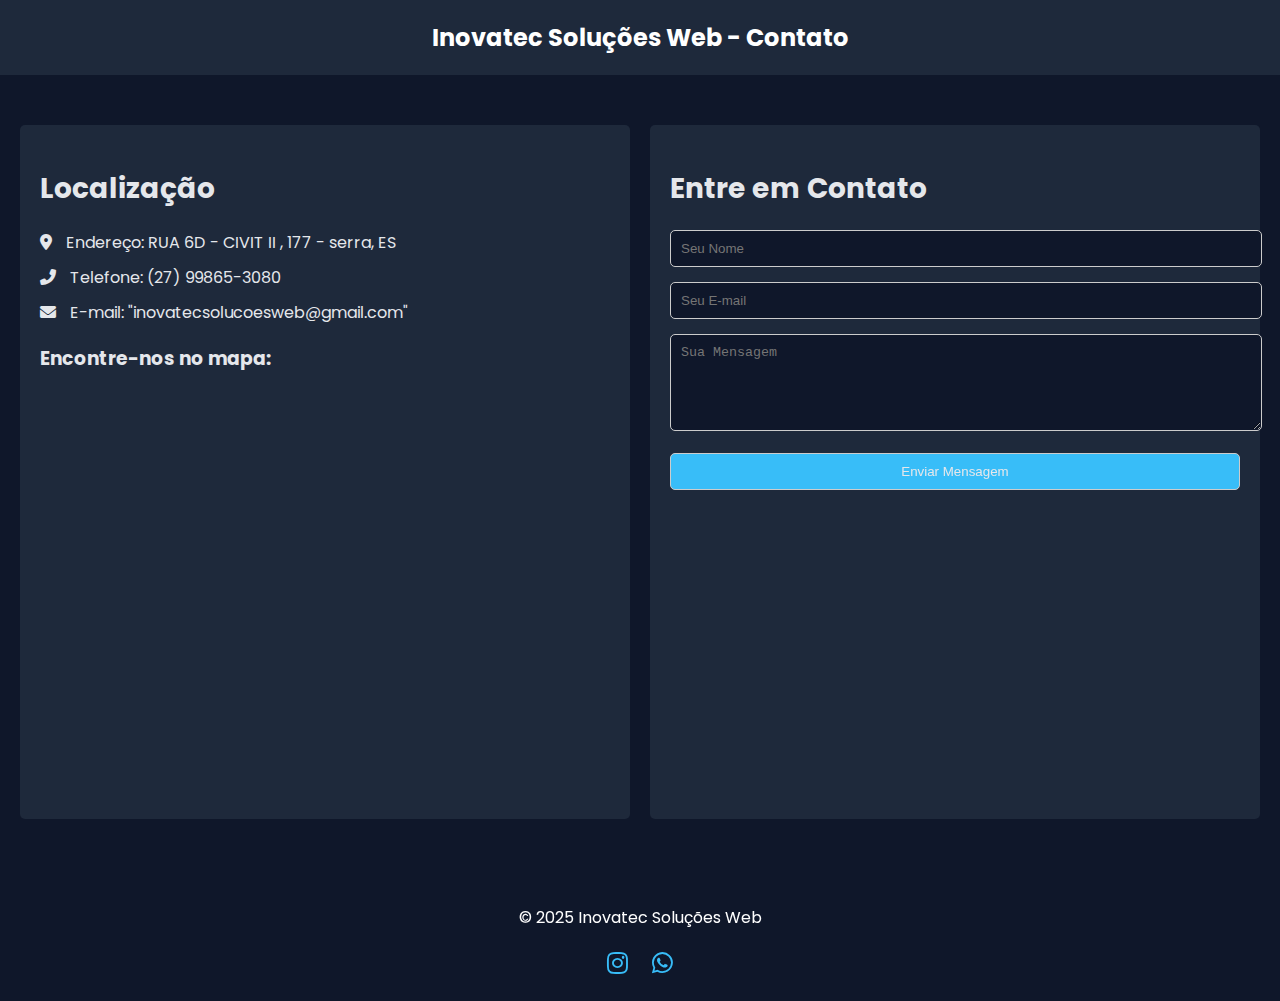
<file: contato.html>
<!DOCTYPE html>
<html lang="pt-br">
<head>
    <meta charset="UTF-8">
    <meta name="viewport" content="width=device-width, initial-scale=1.0">
    <title>Contato - Inovatec Soluções Web</title>
    <link href="https://fonts.googleapis.com/css2?family=Poppins:wght@400;600&display=swap" rel="stylesheet">
    <link rel="stylesheet" href="https://cdnjs.cloudflare.com/ajax/libs/font-awesome/6.0.0-beta3/css/all.min.css">
    <style>
        body {
            font-family: 'Poppins', sans-serif;
            margin: 0;
            padding: 0;
            background: #0F172A;
            color: #E5E7EB;
        }
        header {
            background: #1E293B;
            color: white;
            padding: 20px 0;
            text-align: center;
        }
        header h1 {
            margin: 0;
            font-size: 24px;
        }
        .contact-section {
            padding: 50px 20px;
            display: flex;
            justify-content: space-between;
            gap: 20px;
        }
        .contact-info {
            flex: 1;
            background: #1E293B;
            padding: 20px;
            border-radius: 5px;
        }
        .contact-info h2 {
            font-size: 28px;
            margin-bottom: 20px;
        }
        .contact-info p {
            margin: 10px 0;
        }
        .contact-info i {
            margin-right: 10px;
        }
        .contact-form {
            flex: 1;
            background: #1E293B;
            padding: 20px;
            border-radius: 5px;
        }
        .contact-form h2 {
            font-size: 28px;
            margin-bottom: 20px;
        }
        .contact-form input, .contact-form textarea, .contact-form button {
            width: 100%;
            padding: 10px;
            margin-bottom: 15px;
            border-radius: 5px;
            border: 1px solid #ccc;
            background: #0F172A;
            color: #E5E7EB;
        }
        .contact-form button {
            background: #38BDF8;
            cursor: pointer;
        }
        .contact-form button:hover {
            background: #0284c7;
        }
        iframe {
            width: 100%;
            height: 400px;
            border: 0;
            border-radius: 5px;
        }
        footer {
            background: #0F172A;
            color: white;
            text-align: center;
            padding: 20px 0;
        }
        footer .social-media a {
            color: #38BDF8;
            margin: 0 10px;
            font-size: 1.5em;
        }
    </style>
</head>
<body>
    <header>
        <h1>Inovatec Soluções Web - Contato</h1>
    </header>

    <section class="contact-section">
        <!-- Localização com Google Maps -->
        <div class="contact-info">
            <h2>Localização</h2>
            <p><i class="fas fa-map-marker-alt"></i> Endereço: RUA 6D - CIVIT II , 177 - serra, ES</p>
            <p><i class="fas fa-phone-alt"></i> Telefone: (27) 99865-3080</p>
            <p><i class="fas fa-envelope"></i> E-mail: "inovatecsolucoesweb@gmail.com"</p>
            <h3>Encontre-nos no mapa:</h3>
            <!-- Google Maps Embed -->
            <iframe src="https://www.google.com/maps/embed?pb=!1m18!1m12!1m3!1d1234567890!2d-46.633309!3d-23.550520!2m3!1f0!2f0!3f0!3m2!1i1024!2i768!4f13.1!3m3!1m2!1s0x94ce59a111111111%3A0x1111111111111111!2sRua%20Exemplo%2C%20123%2C%20Cidade%2C%20Estado%2C%20Brasil!5e0!3m2!1spt-BR!2sbr!4v1617953402445!5m2!1spt-BR!2sbr" allowfullscreen="" loading="lazy"></iframe>
        </div>

        <!-- Formulário de Contato -->
        <div class="contact-form">
            <h2>Entre em Contato</h2>
            <form action="mailto:"inovatecsolucoesweb@gmail.com" method="POST" enctype="multipart/form-data">
                <input type="text" name="nome" placeholder="Seu Nome" required>
                <input type="email" name="email" placeholder="Seu E-mail" required>
                <textarea name="mensagem" placeholder="Sua Mensagem" rows="5" required></textarea>
                <button type="submit">Enviar Mensagem</button>
            </form>
        </div>
    </section>

    <footer>
        <p>&copy; 2025 Inovatec Soluções Web</p>
        <div class="social-media">
            <a href="https://instagram.com" target="_blank"><i class="fab fa-instagram"></i></a>
            <a href="https://wa.me/27998653080" target="_blank"><i class="fab fa-whatsapp"></i></a>
        </div>
    </footer>
</body>
</html>
</file>
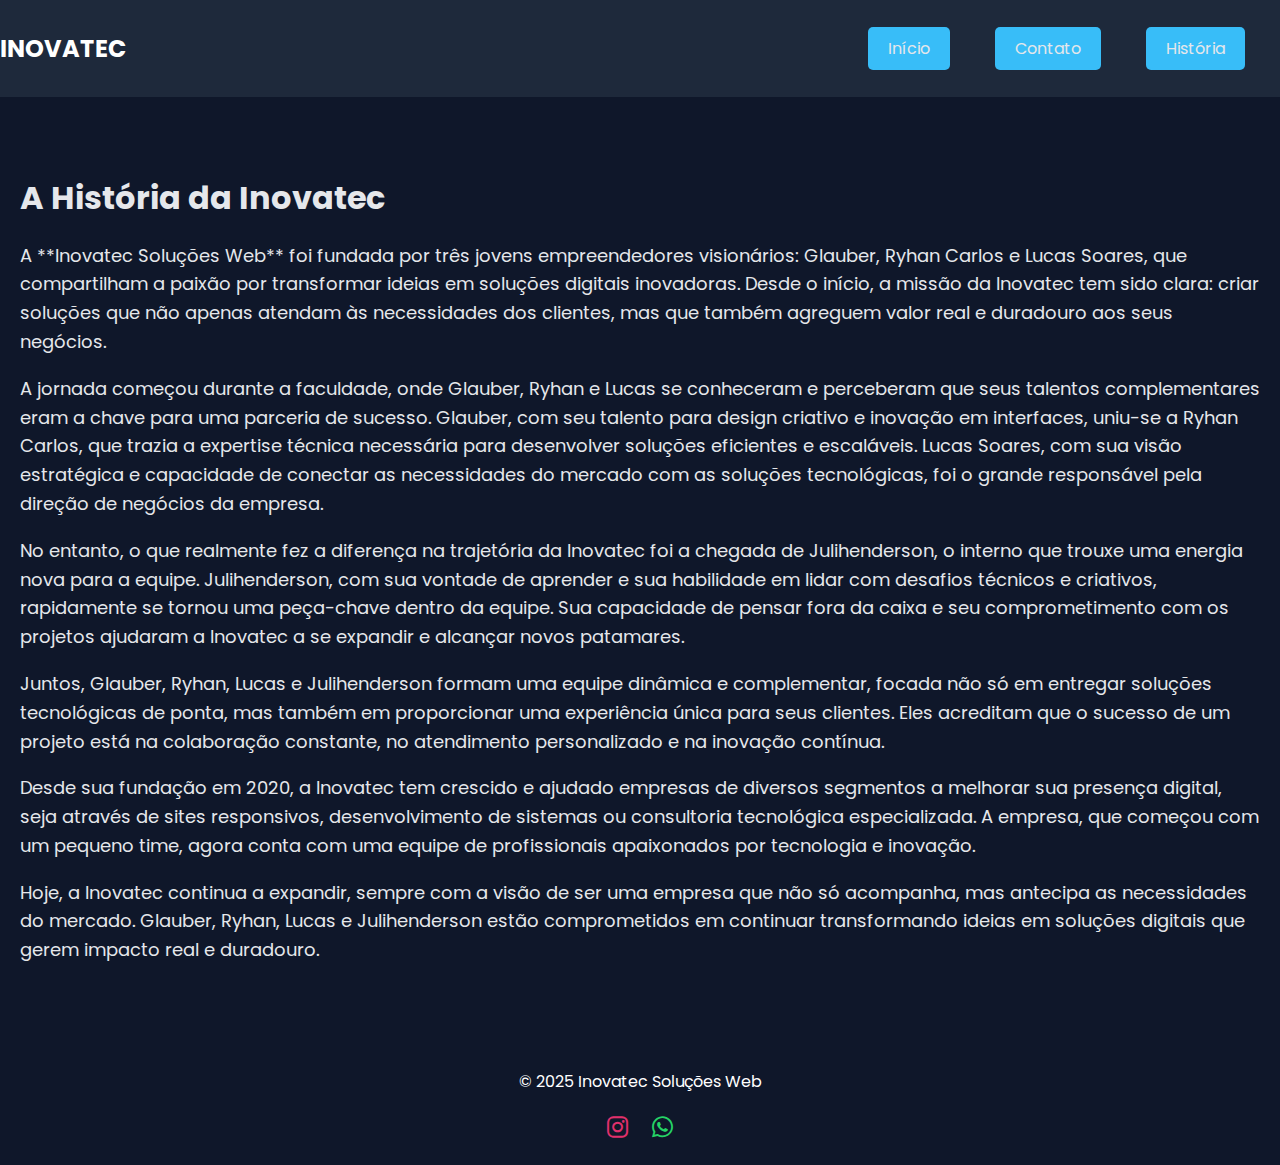
<file: historia.html>
<!DOCTYPE html>
<html lang="pt-br">
<head>
    <meta charset="UTF-8">
    <meta name="viewport" content="width=device-width, initial-scale=1.0">
    <title>História - Inovatec Soluções Web</title>
    <link rel="stylesheet" href="style.css">
    <link href="https://fonts.googleapis.com/css2?family=Poppins:wght@400;600&display=swap" rel="stylesheet">
    <link rel="stylesheet" href="https://cdnjs.cloudflare.com/ajax/libs/font-awesome/6.0.0-beta3/css/all.min.css">
    <style>
        body {
            font-family: 'Poppins', sans-serif;
            margin: 0;
            padding: 0;
            background: #0F172A;
            color: #E5E7EB;
        }
        header {
            background: #1E293B;
            color: white;
            padding: 20px 0;
        }
        .logo h1 {
            margin: 0;
            font-size: 24px;
        }
        .nav-links {
            list-style: none;
            padding: 0;
        }
        .nav-links li {
            display: inline;
            margin: 0 15px;
        }
        .history-section {
            padding: 50px 20px;
            text-align: left;
        }
        .history-section h2 {
            font-size: 32px;
            margin-bottom: 20px;
        }
        .history-section p {
            line-height: 1.6;
            font-size: 18px;
        }
        footer {
            background: #0F172A;
            color: white;
            padding: 20px 0;
            text-align: center; /* Centralizando o conteúdo do footer */
        }
        .social-media a {
            margin: 0 10px;
            font-size: 1.5em;
        }
        /* Cor dos ícones das redes sociais */
        .social-media a:nth-child(1) {
            color: #E1306C; /* Instagram */
        }
        .social-media a:nth-child(2) {
            color: #25D366; /* WhatsApp */
        }
        /* Efeito de hover */
        .social-media a:hover {
            opacity: 0.8;
        }
    </style>
</head>
<body>
    <header>
        <div class="logo">
            <h1>INOVATEC</h1>
        </div>
        <nav>
            <ul class="nav-links">
                <li><a href="index.html">Início</a></li>
                <li><a href="contato.html">Contato</a></li>
                <li><a href="historia.html">História</a></li>
            </ul>
        </nav>
    </header>

    <section class="history-section">
        <h2>A História da Inovatec</h2>
        <p>A **Inovatec Soluções Web** foi fundada por três jovens empreendedores visionários: Glauber, Ryhan Carlos e Lucas Soares, que compartilham a paixão por transformar ideias em soluções digitais inovadoras. Desde o início, a missão da Inovatec tem sido clara: criar soluções que não apenas atendam às necessidades dos clientes, mas que também agreguem valor real e duradouro aos seus negócios.</p>

        <p>A jornada começou durante a faculdade, onde Glauber, Ryhan e Lucas se conheceram e perceberam que seus talentos complementares eram a chave para uma parceria de sucesso. Glauber, com seu talento para design criativo e inovação em interfaces, uniu-se a Ryhan Carlos, que trazia a expertise técnica necessária para desenvolver soluções eficientes e escaláveis. Lucas Soares, com sua visão estratégica e capacidade de conectar as necessidades do mercado com as soluções tecnológicas, foi o grande responsável pela direção de negócios da empresa.</p>

        <p>No entanto, o que realmente fez a diferença na trajetória da Inovatec foi a chegada de Julihenderson, o interno que trouxe uma energia nova para a equipe. Julihenderson, com sua vontade de aprender e sua habilidade em lidar com desafios técnicos e criativos, rapidamente se tornou uma peça-chave dentro da equipe. Sua capacidade de pensar fora da caixa e seu comprometimento com os projetos ajudaram a Inovatec a se expandir e alcançar novos patamares.</p>

        <p>Juntos, Glauber, Ryhan, Lucas e Julihenderson formam uma equipe dinâmica e complementar, focada não só em entregar soluções tecnológicas de ponta, mas também em proporcionar uma experiência única para seus clientes. Eles acreditam que o sucesso de um projeto está na colaboração constante, no atendimento personalizado e na inovação contínua.</p>

        <p>Desde sua fundação em 2020, a Inovatec tem crescido e ajudado empresas de diversos segmentos a melhorar sua presença digital, seja através de sites responsivos, desenvolvimento de sistemas ou consultoria tecnológica especializada. A empresa, que começou com um pequeno time, agora conta com uma equipe de profissionais apaixonados por tecnologia e inovação.</p>

        <p>Hoje, a Inovatec continua a expandir, sempre com a visão de ser uma empresa que não só acompanha, mas antecipa as necessidades do mercado. Glauber, Ryhan, Lucas e Julihenderson estão comprometidos em continuar transformando ideias em soluções digitais que gerem impacto real e duradouro.</p>
    </section>

    <footer>
        <p>&copy; 2025 Inovatec Soluções Web</p>
        <div class="social-media">
            <a href="https://instagram.com" target="_blank"><i class="fab fa-instagram"></i></a>
            <a href="https://wa.me/27998653080" target="_blank"><i class="fab fa-whatsapp"></i></a>
        </div>
    </footer>
</body>
</html>
</file>
<file: style.css>
<!DOCTYPE html>
<html lang="pt-br">
<head>
    <meta charset="UTF-8">
    <meta name="viewport" content="width=device-width, initial-scale=1.0">
    <title>Inovatec Soluções Web</title>
    <link rel="stylesheet" href="style.css">
    <link href="https://fonts.googleapis.com/css2?family=Poppins:wght@400;600&display=swap" rel="stylesheet">
    <link rel="stylesheet" href="https://cdnjs.cloudflare.com/ajax/libs/font-awesome/6.0.0-beta3/css/all.min.css">
    <style>
        body {
            font-family: 'Poppins', sans-serif;
            margin: 0;
            padding: 0;
            text-align: center;
            background: #0F172A;
            color: #E5E7EB;
        }
        header {
            background: #1E293B;
            color: white;
            padding: 20px 0;
            display: flex;
            justify-content: space-between;
            align-items: center;
        }
        .logo h1 {
            margin: 0;
            font-size: 24px;
        }
        /* Menu toggle button for mobile */
        .menu-toggle {
            display: none;
            font-size: 30px;
            color: #E5E7EB;
            cursor: pointer;
        }
        .nav-links {
            list-style: none;
            padding: 0;
            display: flex;
            justify-content: flex-end;
            gap: 15px;
            margin-right: 20px;
        }
        .nav-links li {
            display: inline;
        }
        .nav-links a {
            text-decoration: none;
            color: #E5E7EB;
            padding: 10px 20px;
            border-radius: 5px;
            background-color: #38BDF8;
            transition: background-color 0.3s;
        }
        .nav-links a:hover {
            background-color: #0284c7;
        }
        .hero {
            background: linear-gradient(135deg, #1E293B 0%, #0F172A 100%);
            color: white;
            padding: 100px 20px;
            height: 100vh;  /* Garantir que a seção ocupe toda a altura da tela */
            display: flex;
            justify-content: center;
            align-items: center;
            flex-direction: column;
        }
        .hero h2 {
            font-size: 32px;
        }
        .cta-button {
            display: inline-block;
            padding: 10px 20px;
            background: #38BDF8;
            color: #0F172A;
            text-decoration: none;
            border-radius: 5px;
            margin-top: 20px;
            font-weight: bold;
        }
        .services {
            padding: 50px 20px;
        }
        .service-container {
            display: flex;
            justify-content: center;
            gap: 20px;
        }
        .service-item {
            background: #1E293B;
            padding: 20px;
            border-radius: 5px;
            flex: 1;
            min-width: 200px;
        }
        .contact-form {
            padding: 50px 20px;
            background: #1E293B;
            color: white;
        }
        footer {
            background: #0F172A;
            color: white;
            padding: 20px 0;
        }
        .social-media a {
            color: #38BDF8;
            margin: 0 10px;
        }

        /* CSS for Mobile Menu */
        @media (max-width: 768px) {
            .nav-links {
                display: none;
                flex-direction: column;
                width: 100%;
                position: absolute;
                top: 60px;
                left: 0;
                background: #1E293B;
                padding: 20px 0;
            }
            .nav-links.active {
                display: flex;
            }
            .menu-toggle {
                display: block;
            }
            .nav-links li {
                margin: 10px 0;
            }
            .nav-links a {
                padding: 15px;
                font-size: 18px;
                text-align: center;
            }
        }
    </style>
</head>
<body>
    <header>
        <div class="logo">
            <h1>INOVATEC</h1>
        </div>
        <!-- Menu Toggle Button for Mobile -->
        <div class="menu-toggle">
            <i class="fas fa-bars"></i>
        </div>
        <nav>
            <ul class="nav-links">
                <li><a href="#servicos">Serviços</a></li>
                <li><a href="#contato">Contato</a></li>
            </ul>
        </nav>
    </header>

    <section class="hero">
        <h2>Transformamos suas ideias em soluções digitais</h2>
        <a href="#contato" class="cta-button">Fale Conosco</a>
    </section>

    <section id="servicos" class="services">
        <h2>Nossos Serviços</h2>
        <div class="service-container">
            <div class="service-item">
                <h3>Design Responsivo</h3>
            </div>
            <div class="service-item">
                <h3>Desenvolvimento Web</h3>
            </div>
            <div class="service-item">
                <h3>Consultoria Tecnológica</h3>
            </div>
        </div>
    </section>

    <section id="contato" class="contact-form">
        <h2>Entre em Contato</h2>
        <form>
            <input type="text" placeholder="Nome" required>
            <input type="email" placeholder="E-mail" required>
            <button type="submit">Enviar</button>
        </form>
    </section>

    <footer>
        <p>&copy; 2025 Inovatec Soluções Web</p>
        <div class="social-media">
            <a href="https://instagram.com" target="_blank"><i class="fab fa-instagram"></i></a>
            <a href="https://wa.me/27998653080" target="_blank"><i class="fab fa-whatsapp"></i></a>
        </div>
    </footer>

    <script>
        document.querySelector('.menu-toggle').addEventListener('click', () => {
            document.querySelector('.nav-links').classList.toggle('active');
        });
    </script>
</body>
</html>
</file>
